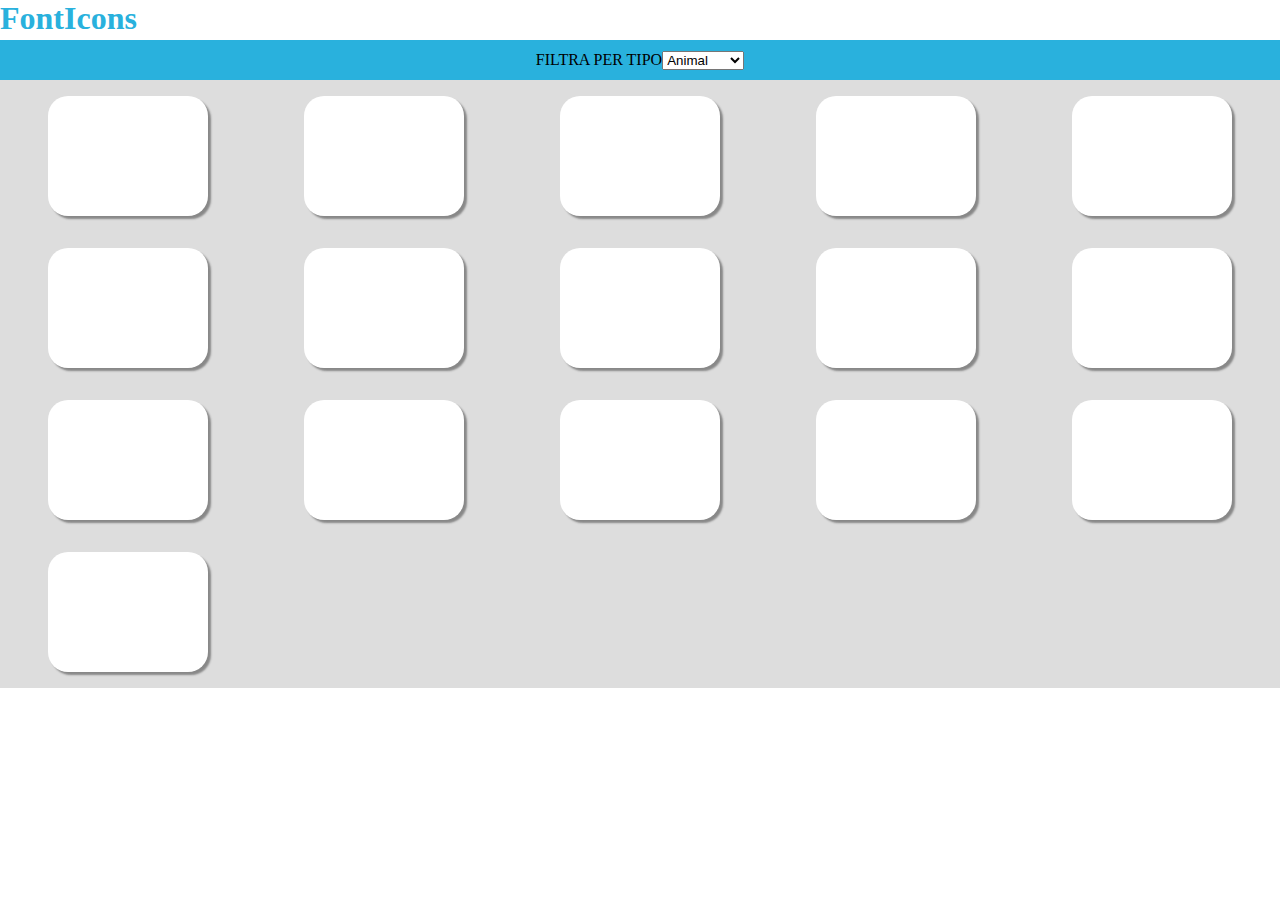
<file: Milestone_1/index.html>
<!DOCTYPE html>
<html lang="en">
<head>
    <meta charset="UTF-8">
    <meta http-equiv="X-UA-Compatible" content="IE=edge">
    <meta name="viewport" content="width=device-width, initial-scale=1.0">
    <link rel="stylesheet" href="style.css">
    <title>Document</title>
    <link rel="stylesheet" href="https://cdnjs.cloudflare.com/ajax/libs/font-awesome/6.0.0-beta2/css/all.min.css" integrity="sha512-YWzhKL2whUzgiheMoBFwW8CKV4qpHQAEuvilg9FAn5VJUDwKZZxkJNuGM4XkWuk94WCrrwslk8yWNGmY1EduTA==" crossorigin="anonymous" referrerpolicy="no-referrer" />
</head>
<body>
    <header>
        <div class="title-container">
            <h1>FontIcons</h1>
        </div>
        <div class="select-container">
        <label for="filter">FILTRA PER TIPO</label>
        <select id="filter" name="tipo">
            <option value="animal">Animal</option>
            <option value="vegetable">Vegetable</option>
            <option value="user">User</option>
        </select>
        </div>    
    </header>
    <main>
        <div class="main-container">

        </div>
    </main>
    <script src="main.js"></script>
</body>
</html>
</file>
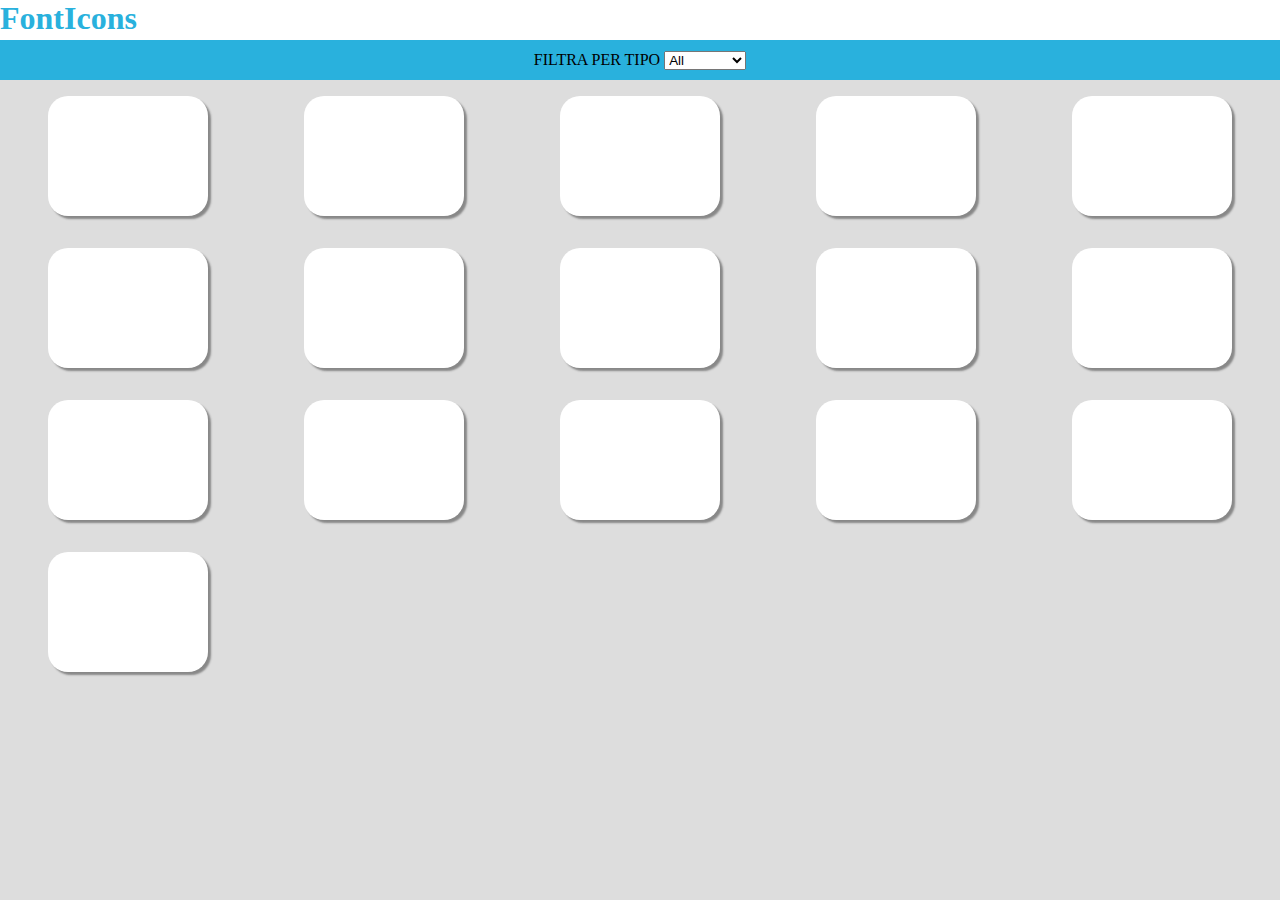
<file: Milestone_3/index.html>
<!DOCTYPE html>
<html lang="en">
<head>
    <meta charset="UTF-8">
    <meta http-equiv="X-UA-Compatible" content="IE=edge">
    <meta name="viewport" content="width=device-width, initial-scale=1.0">
    <link rel="stylesheet" href="style.css">
    <title>Document</title>
    <link rel="stylesheet" href="https://cdnjs.cloudflare.com/ajax/libs/font-awesome/6.0.0-beta2/css/all.min.css" integrity="sha512-YWzhKL2whUzgiheMoBFwW8CKV4qpHQAEuvilg9FAn5VJUDwKZZxkJNuGM4XkWuk94WCrrwslk8yWNGmY1EduTA==" crossorigin="anonymous" referrerpolicy="no-referrer" />
</head>
<body>
    <header>
        <div class="title-container">
            <h1>FontIcons</h1>
        </div>
        <div class="select-container">
        <form id = "filtro">    
            <label for="filter">FILTRA PER TIPO</label>
            <select id="filter" onchange="filtra()">
                <option value="all">All</option>
                <option value="animal">Animal</option>
                <option value="vegetable">Vegetable</option>
                <option value="user">User</option>
            </select>
        </form>
        </div>    
    </header>
    <main>
        <div class="main-container">

        </div>
        <div id = "prova"></div>
    </main>
    <script src="main.js"></script>
</body>
</html>
</file>
<file: Milestone_1/style.css>
*{
    box-sizing: border-box;
    margin: 0;
    padding: 0;
}

.main-container{
    display: flex;
    flex-wrap: wrap;
    background-color: #dddddd;
}

.icon-container{
    width: calc(20% - 6rem);
    height: 120px;
    display: flex;
    justify-content: center;
    align-items: center;
    margin: 1rem  3rem;
    background-color: white;
    box-shadow: 3px 3px 2px #888888;
    border-radius: 20px;
    font-size: xx-large;
}

h1{
    color: #29b1dd;
}

.select-container{
    background-color: #29b1dd;
    height: 2.5rem;
    display: flex;
    justify-content: center;
    align-items: center;
}

.title-container{
    height: 2.5rem;
}
</file>
<file: Milestone_3/style.css>
*{
    box-sizing: border-box;
    margin: 0;
    padding: 0;
}

.main-container{
    background-color: #dddddd;
    height: calc(100vh - 5rem);
}

.icon-container{
    width: calc(20% - 6rem);
    height: 120px;
    margin: 1rem  3rem;
    background-color: white;
    box-shadow: 3px 3px 2px #888888;
    border-radius: 20px;
    font-size: xx-large;
    line-height: 120px;
    text-align: center;
    float: left;
}

h1{
    color: #29b1dd;
}

.select-container{
    background-color: #29b1dd;
    height: 2.5rem;
    display: flex;
    justify-content: center;
    align-items: center;
}

.title-container{
    height: 2.5rem;
}

.animal{
    color: #0000ff;
}

.vegetable{
    color: #ffa500;
}

.user{
    color: #800080;
}

#hide{
    display: none;
}

#show{
    display: block;
}
</file>
